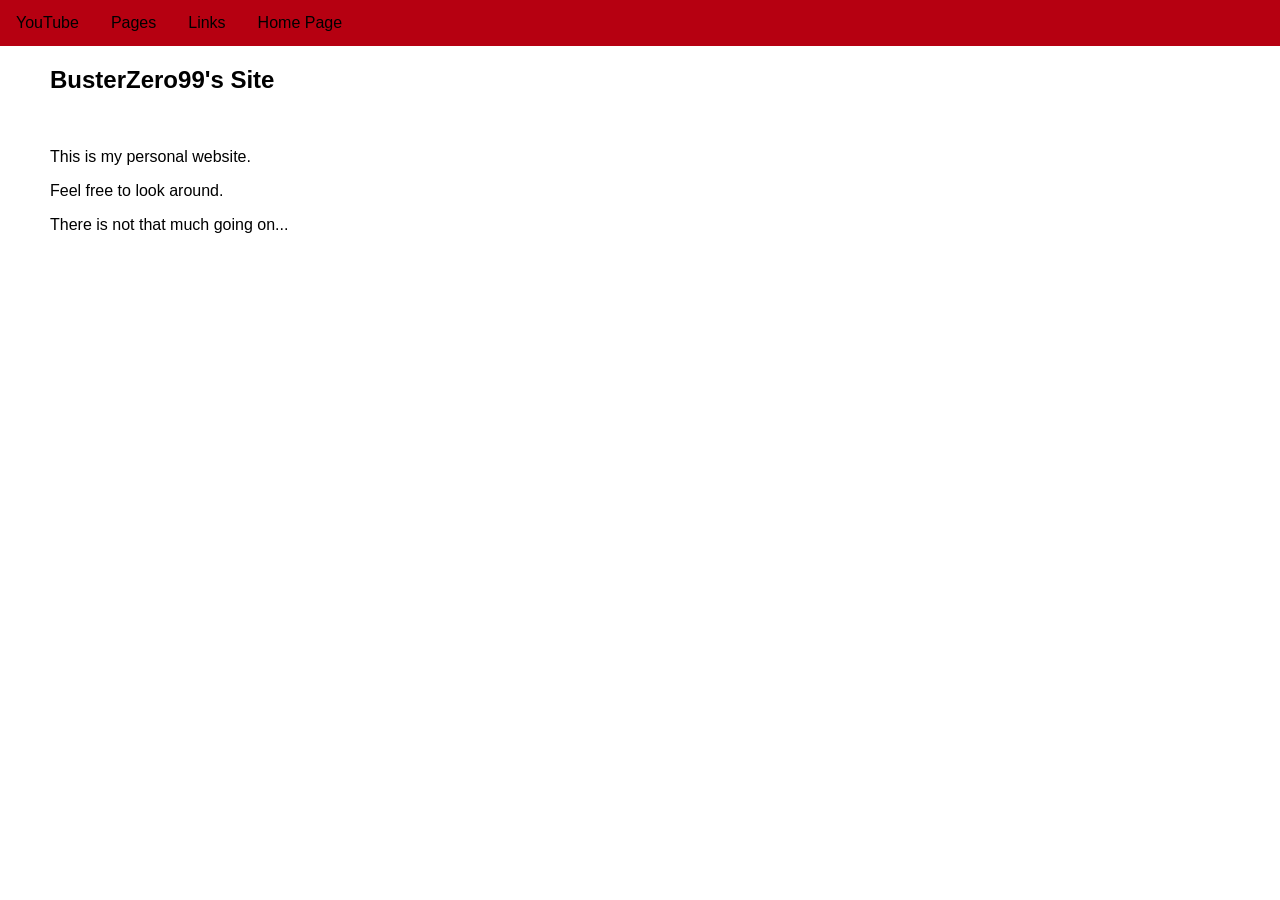
<file: index.html>
<!DOCTYPE html>
<html>
<head>
<meta name="viewport" content="width=device-width, initial-scale=1">
<meta name="google-site-verification" content="3a4rVkz_N2v0zEsykBFC2nfEtc3kX5KQWmtUGkc7bl8" />
<link rel="shortcut icon" href="/assets/img/icon.png">
<link rel="stylesheet" href="/assets/src/layout.css">
<title>BusterZero99's Site</title>
</head>

<body>
<div class="navbar">
  <a href="https://www.youtube.com/@BusterZero99" target="_blank">YouTube</a>
  <div class="dropdown">
    <button class="dropbtn">Pages</button>
    <div class="dropdown-content">
      <a href="/aboutme/">About Me</a>
      <a href="/projects/">Projects</a>
      <a href="/projects/teslacoil/">Tesla Coil</a>
    </div>
  </div>
  <div class="dropdown">
    <button class="dropbtn">Links</button>
    <div class="dropdown-content">
      <a href="https://github.com/BusterZero99" target="_blank">GitHub</a>
      <a href="https://discord.gg/3SGCdYDEqH" target="_blank">Discord Server</a>
      <a href="https://www.moddb.com/members/busterzero99" target="_blank">ModDB Page</a>
      <a href="https://busterzero99.itch.io/" target="_blank">Itch.io</a>
      <a href="https://busterzero99.bandcamp.com/" target="_blank">Bandcamp</a>
      <a href="https://www.pcbway.com/project/member/?bmbno=261A507F-68EF-4A" target="_blank">PCBWay</a>
    </div>
  </div>
  <a href="https://busterzero99.github.io/">Home Page</a>  
</div>

<article class="main">
<h1>BusterZero99's Site</h1> <br>
<p>This is my personal website.</p>
<p>Feel free to look around.</p>
<p>There is not that much going on...</p>

<footer>
  <br><br><br> <small></small>
</footer>
</article>

</body>
</html>
</file>
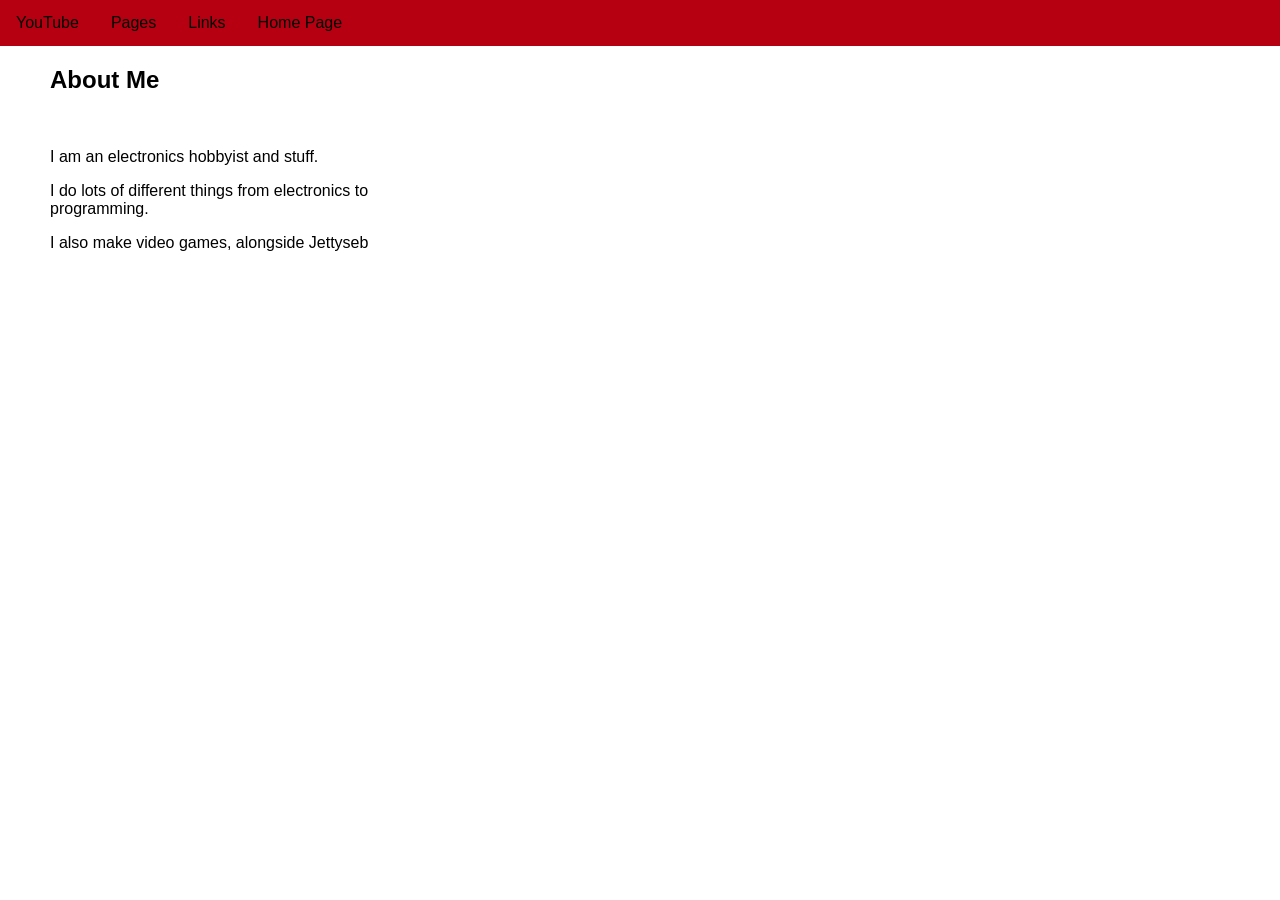
<file: aboutme/index.html>
<!DOCTYPE html>
<html>
<head>
<meta name="viewport" content="width=device-width, initial-scale=1">
<link rel="shortcut icon" href="/assets/img/icon.png">
<link rel="stylesheet" href="/assets/src/layout.css">
<title>About Me</title>
</head>

<body>
<div class="navbar">
  <a href="https://www.youtube.com/@BusterZero99" target="_blank">YouTube</a>
  <div class="dropdown">
    <button class="dropbtn">Pages</button>
    <div class="dropdown-content">
      <a href="/aboutme/">About Me</a>
      <a href="/projects/">Projects</a>
      <a href="/projects/teslacoil/">Tesla Coil</a>
    </div>
  </div>
  <div class="dropdown">
    <button class="dropbtn">Links</button>
    <div class="dropdown-content">
      <a href="https://github.com/BusterZero99" target="_blank">GitHub</a>
      <a href="https://discord.gg/3SGCdYDEqH" target="_blank">Discord Server</a>
      <a href="https://www.moddb.com/members/busterzero99" target="_blank">ModDB Page</a>
      <a href="https://busterzero99.itch.io/" target="_blank">Itch.io</a>
      <a href="https://busterzero99.bandcamp.com/" target="_blank">Bandcamp</a>
      <a href="https://www.pcbway.com/project/member/?bmbno=261A507F-68EF-4A" target="_blank">PCBWay</a>
    </div>
  </div>
  <a href="https://busterzero99.github.io/">Home Page</a>  
</div>

<article class="main">
<h1>About Me</h1> <br>
<p>I am an electronics hobbyist and stuff.</p>
<p>I do lots of different things from electronics to programming.</p>
<p>I also make video games, alongside Jettyseb</p>

<footer>
  <br><br><br> <small></small>
</footer>
</article>

</body>
</html>
</file>
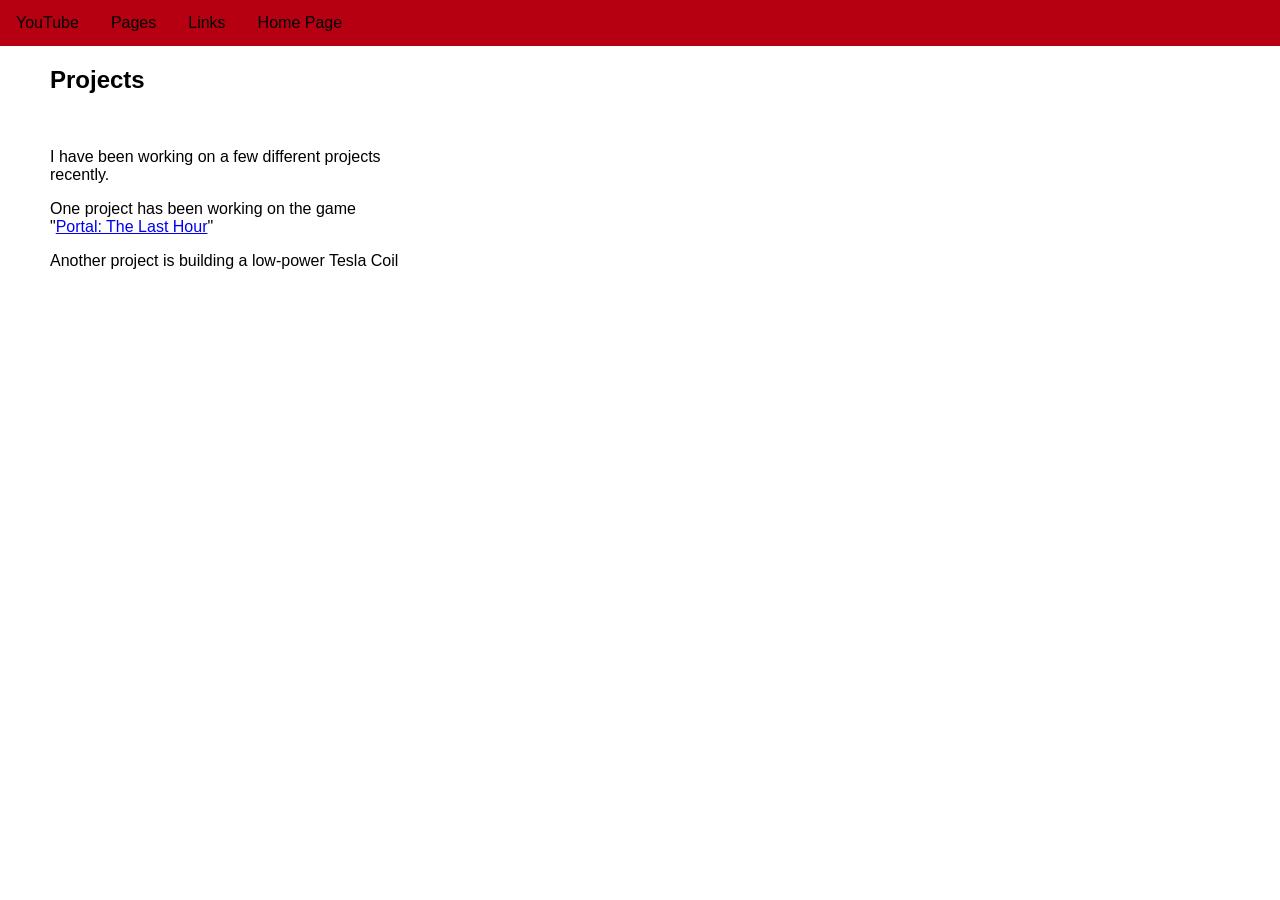
<file: projects/index.html>
<!DOCTYPE html>
<html>
<head>
<meta name="viewport" content="width=device-width, initial-scale=1">
<link rel="shortcut icon" href="/assets/img/icon.png">
<link rel="stylesheet" href="/assets/src/layout.css">
<title>Projects</title>
</head>
  
<body>
<div class="navbar">
  <a href="https://www.youtube.com/@BusterZero99" target="_blank">YouTube</a>
  <div class="dropdown">
    <button class="dropbtn">Pages</button>
    <div class="dropdown-content">
      <a href="/aboutme/">About Me</a>
      <a href="/projects/">Projects</a>
      <a href="/projects/teslacoil/">Tesla Coil</a>
    </div>
  </div>
  <div class="dropdown">
    <button class="dropbtn">Links</button>
    <div class="dropdown-content">
      <a href="https://github.com/BusterZero99" target="_blank">GitHub</a>
      <a href="https://discord.gg/3SGCdYDEqH" target="_blank">Discord Server</a>
      <a href="https://www.moddb.com/members/busterzero99" target="_blank">ModDB Page</a>
      <a href="https://busterzero99.itch.io/" target="_blank">Itch.io</a>
      <a href="https://busterzero99.bandcamp.com/" target="_blank">Bandcamp</a>
      <a href="https://www.pcbway.com/project/member/?bmbno=261A507F-68EF-4A" target="_blank">PCBWay</a>
    </div>
  </div>
  <a href="https://busterzero99.github.io/">Home Page</a>  
</div>

<article class="main">
<h1>Projects</h1> <br>
<p>I have been working on a few different projects recently.</p>
<p>One project has been working on the game "<a href="https://www.moddb.com/mods/portal-the-last-hour" target="_blank">Portal: The Last Hour</a>"</p>
<p>Another project is building a low-power Tesla Coil</p>

<footer>
  <br><br><br> <small></small>
</footer>
</article>

</body>
</html>
</file>
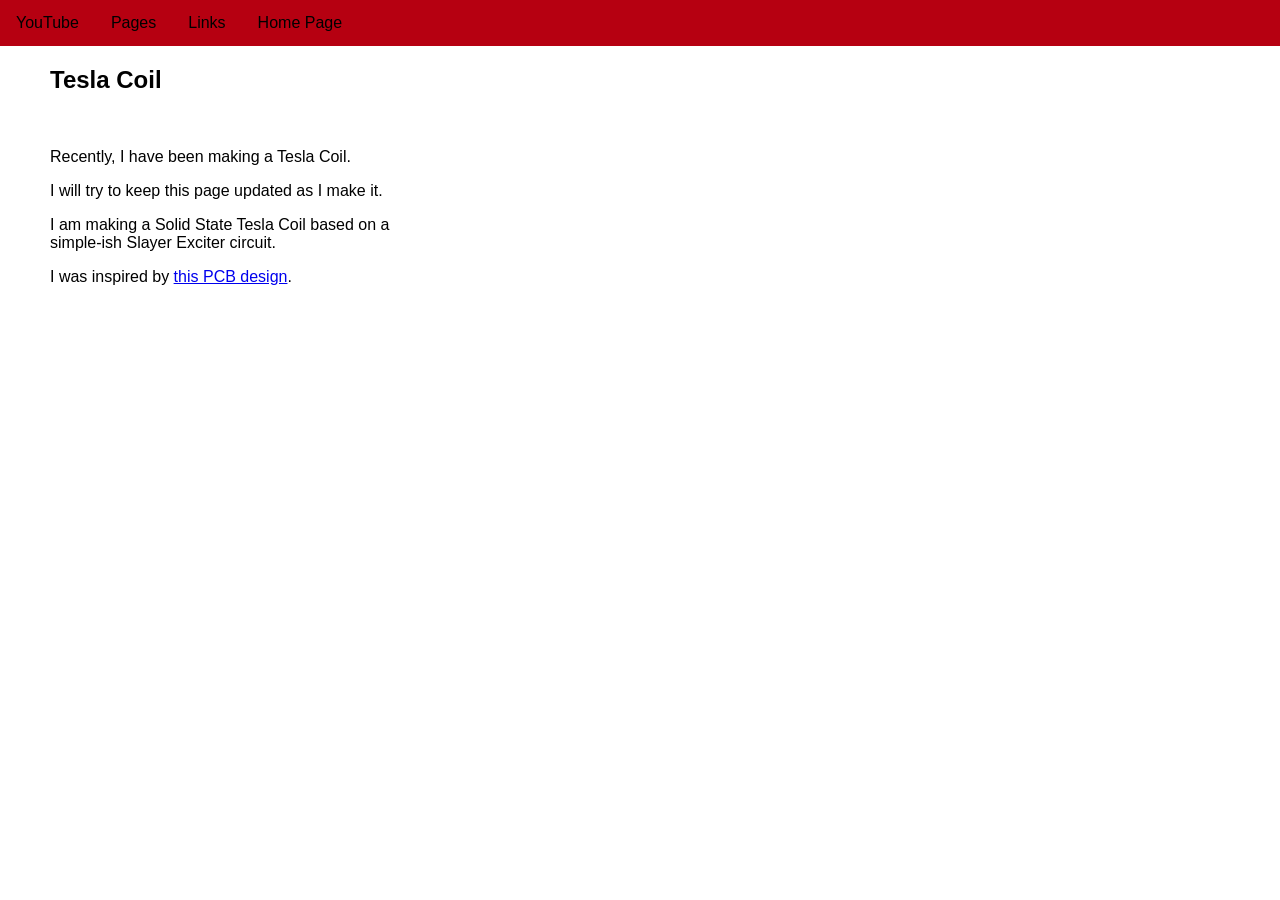
<file: projects/teslacoil/index.html>
<!DOCTYPE html>
<html>
<head>
<meta name="viewport" content="width=device-width, initial-scale=1">
<link rel="shortcut icon" href="/assets/img/icon.png">
<link rel="stylesheet" href="/assets/src/layout.css">
<title>Tesla Coil</title>
</head>
  
<body>
<div class="navbar">
  <a href="https://www.youtube.com/@BusterZero99" target="_blank">YouTube</a>
  <div class="dropdown">
    <button class="dropbtn">Pages</button>
    <div class="dropdown-content">
      <a href="/aboutme/">About Me</a>
      <a href="/projects/">Projects</a>
      <a href="/projects/teslacoil/">Tesla Coil</a>
    </div>
  </div>
  <div class="dropdown">
    <button class="dropbtn">Links</button>
    <div class="dropdown-content">
      <a href="https://github.com/BusterZero99" target="_blank">GitHub</a>
      <a href="https://discord.gg/3SGCdYDEqH" target="_blank">Discord Server</a>
      <a href="https://www.moddb.com/members/busterzero99" target="_blank">ModDB Page</a>
      <a href="https://busterzero99.itch.io/" target="_blank">Itch.io</a>
      <a href="https://busterzero99.bandcamp.com/" target="_blank">Bandcamp</a>
      <a href="https://www.pcbway.com/project/member/?bmbno=261A507F-68EF-4A" target="_blank">PCBWay</a>
    </div>
  </div>
  <a href="https://busterzero99.github.io/">Home Page</a>  
</div>

<article class="main">
<h1>Tesla Coil</h1> <br>
<p>Recently, I have been making a Tesla Coil.</p>
<p>I will try to keep this page updated as I make it.</p>
<p>I am making a Solid State Tesla Coil based on a simple-ish Slayer Exciter circuit.</p>
<p>I was inspired by <a href="https://www.pcbway.com/project/shareproject/Simple_Tesla_Coil_PCB_cf98332f.html">this PCB design</a>.</p>

<footer>
  <br><br><br> <small></small>
</footer>
</article>

</body>
</html>
</file>
<file: assets/src/layout.css>
body {font-family: Raleway, Arial, Helvetica, comic-sans; margin: 0;}

.navbar {width: 100%; margin: 0; padding: 0; overflow: hidden; background-color: #B60011; box-sizing: border-box;}

.navbar a {float: left; font-size: 16px; color: rgb(0, 0, 0); text-align: center; padding: 14px 16px; text-decoration: none;}

.navbar a:hover, .dropdown:hover .dropbtn {background-color: rgb(147, 48, 48);}

.dropdown { float: left; overflow: hidden;}

.dropdown .dropbtn { font-size: 16px; border: none; outline: none; color: rgb(0, 0, 0); padding: 14px 16px; background-color: inherit; font-family: inherit; margin: 0;}

.dropdown-content { display: none; position: absolute; background-color: #d7d7d7; min-width: 160px;box-shadow: 0px 8px 16px 0px rgba(0,0,0,0.2); z-index: 1; }

.dropdown-content a {
  float: none;
  color: black;
  padding: 12px 16px;
  text-decoration: none;
  display: block;
  text-align: left;}

.dropdown-content a:hover {background-color: #868686;}

.dropdown:hover .dropdown-content {display: block;}

#links  { width : 270px ; float : left; margin-left : 50px}
#links1  { width : 270px ; float : left; margin-left : 50px}
#links2  { width : 300px ; float : left; margin-right : 0px}
#images { position : relative ; left : 1px ; top : 75px ; }
a.plain { text-decoration : none ; color : blue}
article.main { width : 350px ; float : left ; margin-right : 10px ; margin-left : 50px}
</file>
